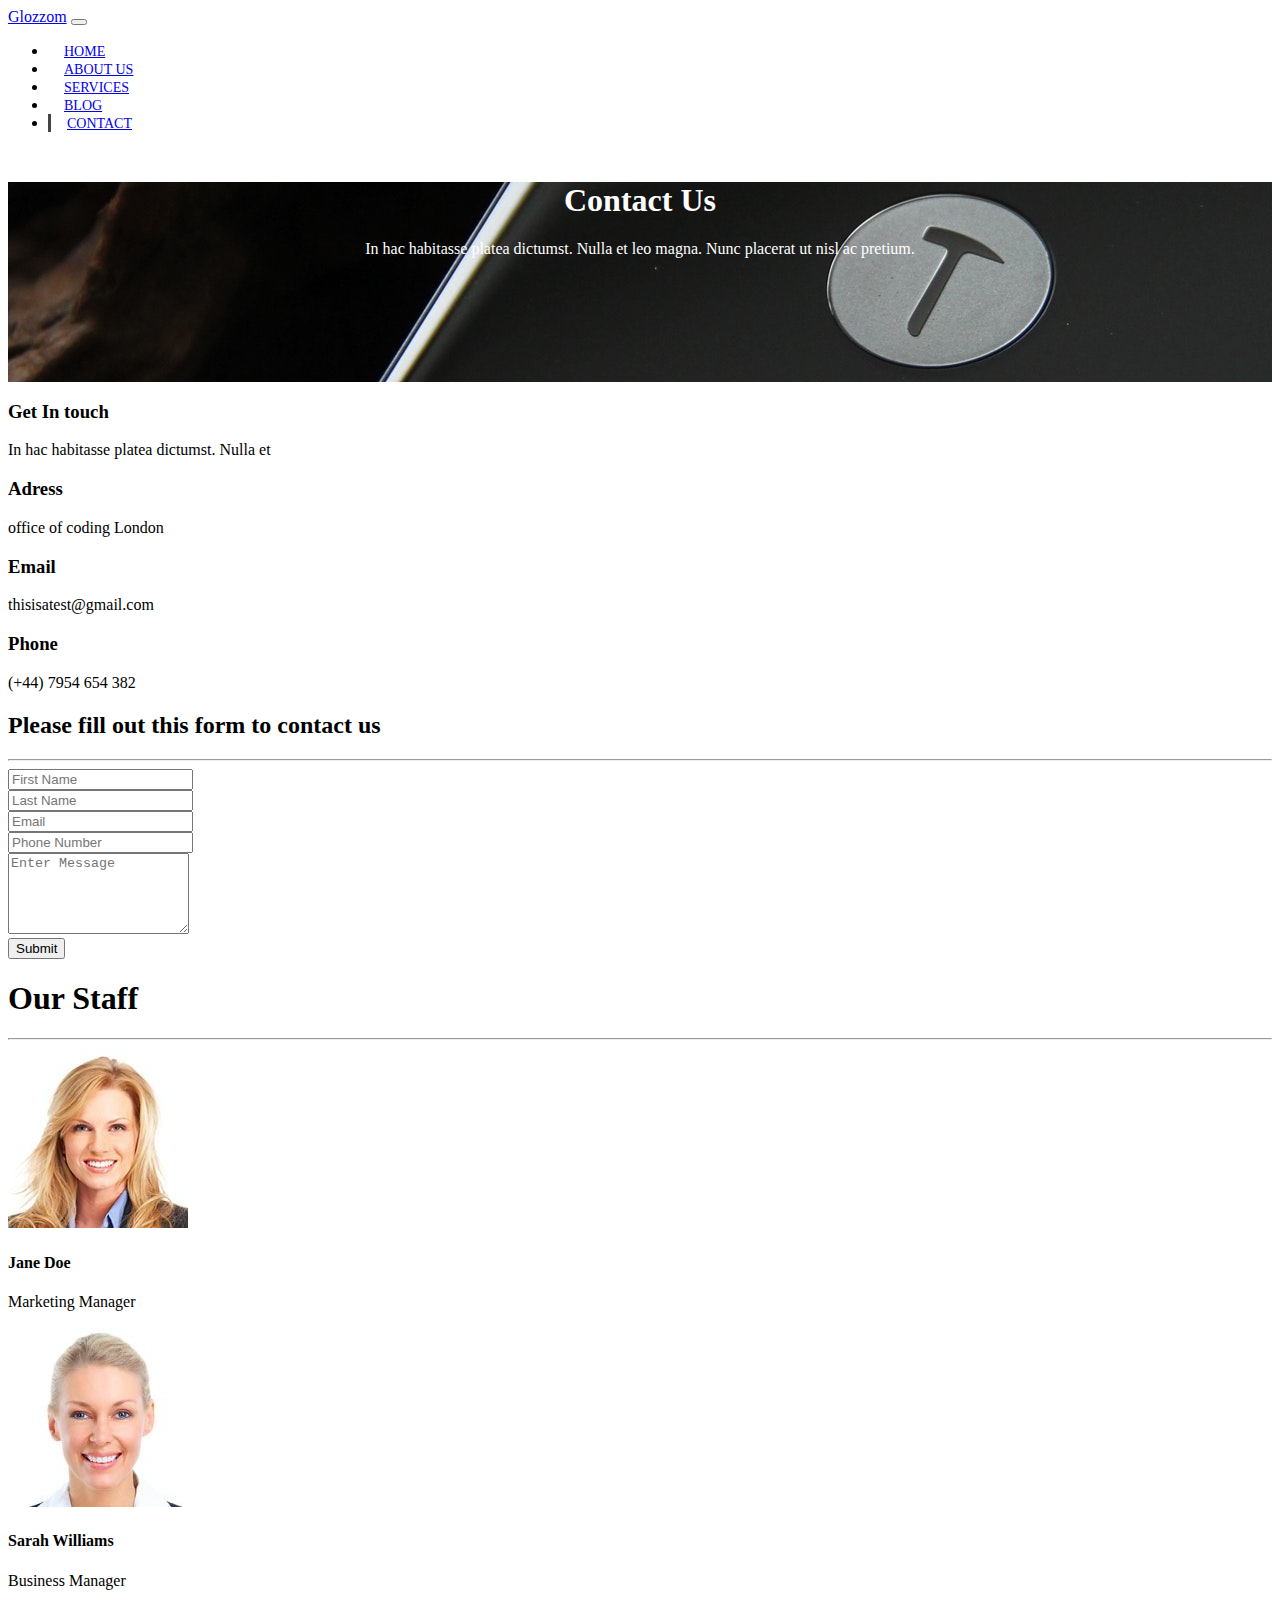
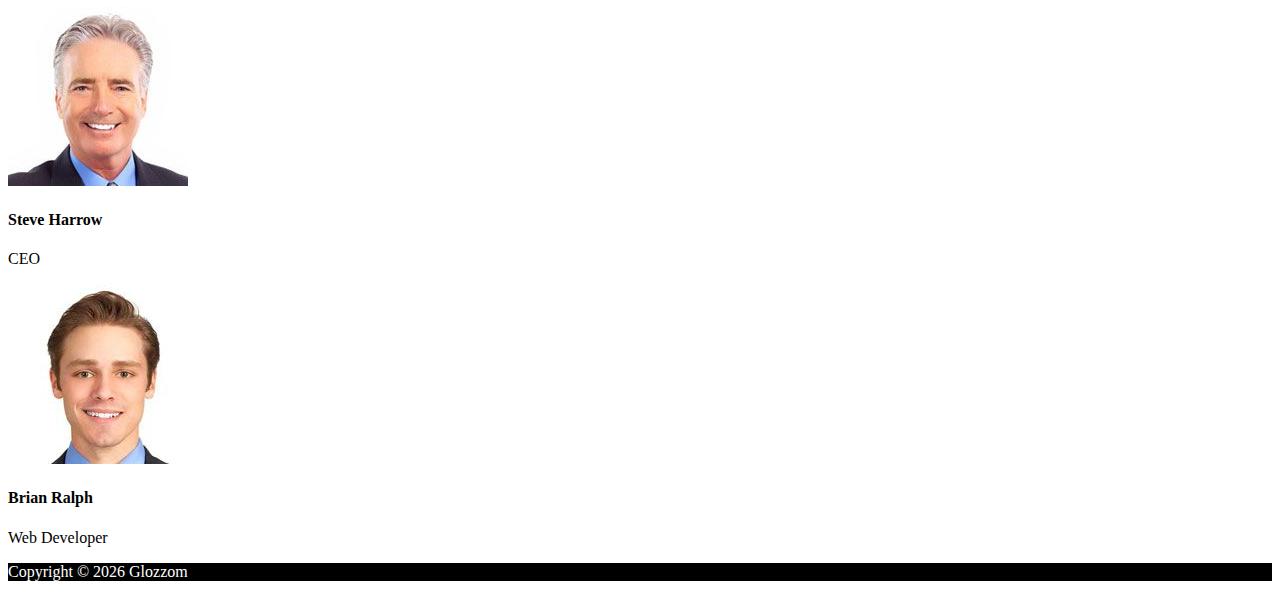
<file: contact.html>
<!DOCTYPE html>
<html lang="en">

<head>
  <meta charset="UTF-8">
  <meta name="viewport" content="width=device-width, initial-scale=1.0">
  <meta http-equiv="X-UA-Compatible" content="ie=edge">
  <link rel="stylesheet" href="https://use.fontawesome.com/releases/v5.0.13/css/all.css" integrity="sha384-DNOHZ68U8hZfKXOrtjWvjxusGo9WQnrNx2sqG0tfsghAvtVlRW3tvkXWZh58N9jp"
    crossorigin="anonymous">
  <link rel="stylesheet" href="https://stackpath.bootstrapcdn.com/bootstrap/4.1.1/css/bootstrap.min.css" integrity="sha384-WskhaSGFgHYWDcbwN70/dfYBj47jz9qbsMId/iRN3ewGhXQFZCSftd1LZCfmhktB"
    crossorigin="anonymous">
  <link rel="stylesheet" href="css/style.css">
  <title>Bootstrap Theme</title>
</head>

<body>
  <nav class="navbar navbar-expand-sm navbar-dark bg-dark fixed-top">
    <div class="container">
      <a href="index.html" class="navbar-brand">Glozzom</a>
      <button class="navbar-toggler" data-toggle="collapse" data-target="#navbarCollapse">
        <span class="navbar-toggler-icon"></span>
      </button>
      <div class="collapse navbar-collapse" id="navbarCollapse">
        <ul class="navbar-nav ml-auto">
          <li class="nav-item">
            <a href="index.html" class="nav-link">Home</a>
          </li>
          <li class="nav-item">
            <a href="about.html" class="nav-link">About Us</a>
          </li>
          <li class="nav-item">
            <a href="services.html" class="nav-link">Services</a>
          </li>
          <li class="nav-item">
            <a href="blog.html" class="nav-link">Blog</a>
          </li>
          <li class="nav-item active">
            <a href="contact.html" class="nav-link">Contact</a>
          </li>
        </ul>
      </div>
    </div>
  </nav>

<!-- page section header -->

<section id="contact-header" class="text-center">
    <div class="container text-white py-5">
      <div class="row">
        <div class="col-md-6 m-auto">
          <h1>Contact Us</h1>
          <p>In hac habitasse platea dictumst. Nulla et leo magna. Nunc placerat ut nisl ac pretium.</p>
        </div>
      </div>
    </div>
</section>

<!-- Contact main body -->

<section id="contact" class="py-3">
  <div class="container">
    <div class="row">
      <div class="col-md-4">
        <div class="card p-3">
          <div class="card-body">
            <h3>Get In touch</h3>
            <p class="pb-2">In hac habitasse platea dictumst. Nulla et</p>
            <h3>Adress</h3>
            <p class="pb-2"> office of coding London</p>
            <h3>Email</h3>
            <p class="pb-2">thisisatest@gmail.com</p>
            <h3>Phone</h3>
            <p class="pb-2">(+44) 7954 654 382</p>
          </div>
        </div>
      </div>

      <div class="col-md-8">
        <div class="card p-4">
          <div class="card-body">
            <h2 class="text-center">Please fill out this form to contact us</h2>
            <hr>
            <div class="row">
              <div class="col-md-6">
                <div class="form-group">
                  <input class="form-control" type="text" placeholder="First Name">
                </div>
              </div>
              <div class="col-md-6">
                <div class="form-group">
                  <input class="form-control" type="text" placeholder="Last Name">
                </div>
              </div>
              <div class="col-md-6">
                <div class="form-group">
                  <input class="form-control" type="email" placeholder="Email">
                </div>
              </div>
              <div class="col-md-6">
                <div class="form-group">
                  <input class="form-control" type="text" placeholder="Phone Number">
                </div>
              </div>
              <div class="col">
                <div class="form-group">
                  <textarea class="form-control" name="name" rows="5"  placeholder="Enter Message"></textarea>
                </div>
              </div>
            </div>
            <div class="row">
              <div class="col">
                <button class="btn btn-outline-danger btn-block" type="Submit" name="Submit">Submit</button>
              </div>
            </div>
          </div>
        </div>
      </div>
    </div>
  </div>
</section>
<!-- Our Staff -->

<section id="our-staff" class="bg-dark text-center text-white py-5">
  <div class="container">
    <h1 class="text-center">Our Staff</h1>
    <hr>
    <div class="row">
      <div class="col-md-3">
        <img class="img-fluid rounded-circle" src="img/person1.jpg" alt="Person1">
        <h4>Jane Doe</h4>
        <p>Marketing Manager</p>
      </div>
      <div class="col-md-3">
        <img class="img-fluid rounded-circle" src="img/person2.jpg" alt="Person1">
        <h4>Sarah Williams</h4>
        <p>Business Manager</p>
      </div>
      <div class="col-md-3">
        <img class="img-fluid rounded-circle" src="img/person3.jpg" alt="Person1">
        <h4>Steve Harrow</h4>
        <p>CEO</p>
      </div>
      <div class="col-md-3">
        <img class="img-fluid rounded-circle" src="img/person4.jpg" alt="Person1">
        <h4>Brian Ralph</h4>
        <p>Web Developer</p>
      </div>
    </div>

  </div>


</section>






<footer id="main-footer" class="text-center p-4">
  <div class="container">
    <div class="row">
      <div class="col">
        <p>Copyright &copy;
          <span id="year"></span> Glozzom</p>
      </div>
    </div>
  </div>
</footer>


  <script src="https://code.jquery.com/jquery-3.3.1.min.js" integrity="sha256-FgpCb/KJQlLNfOu91ta32o/NMZxltwRo8QtmkMRdAu8="
    crossorigin="anonymous"></script>
  <script src="https://cdnjs.cloudflare.com/ajax/libs/popper.js/1.14.3/umd/popper.min.js" integrity="sha384-ZMP7rVo3mIykV+2+9J3UJ46jBk0WLaUAdn689aCwoqbBJiSnjAK/l8WvCWPIPm49"
    crossorigin="anonymous"></script>
  <script src="https://stackpath.bootstrapcdn.com/bootstrap/4.1.1/js/bootstrap.min.js" integrity="sha384-smHYKdLADwkXOn1EmN1qk/HfnUcbVRZyYmZ4qpPea6sjB/pTJ0euyQp0Mk8ck+5T"
    crossorigin="anonymous"></script>

  <script>
    // Get the current year for the copyright
    $('#year').text(new Date().getFullYear());

  </script>
</body>

</html>
</file>
<file: css/style.css>
/****** CSS Styling******/


body {
  overflow-x: hidden;
}

/***** navigation ******/

.navbar .nav-link {
  font-size: 14px;
  text-transform: uppercase;
  padding-left: 1rem !important;
  padding-right: 1rem !important;
}

.navbar .nav-item.active {
  border-left: #444 3px solid;
}

/*****Carousel******/

.carousel-item {
  height: 450px;
}

.carousel-image-1 {
  background: url("../img/image1.jpg");
  background-size: cover;
}

.carousel-image-2 {
  background: url("../img/image2.jpg");
  background-size: cover;
}

.carousel-image-3 {
  background: url("../img/image3.jpg");
  background-size: cover;
}

/****** index.html*******/

#home-heading {
  position: relative;
  min-height: 200px;
  background: url("../img/lights.jpg");
  background-attachment: fixed;
  background-repeat: none;
  text-align: center;
  color: white;
}

.dark-overlay{
  position: absolute;
  top: 0;
  left: 0;
  height: 100%;
  width: 100%;
  background-color: black;
  opacity: 0.8;
}

#video-play{
  position: relative;
  min-height: 200px;
  background: url("../img/media.jpg");
  background-attachment: fixed;
  background-repeat: none;
  background-position: 0 -300px;
  text-align: center;
  color: white;
}

#video-play a {
  color: white;
}

/******* About.html********/

#about-header, #services-header, #contact-header {
  position: relative;
  height: 200px;
  background: url("../img/image1.jpg");
  background-attachment: fixed;
  background-repeat: none;
  background-position: 0 -360px;
  text-align: center;
  color: white;
  margin-top: 50px;
}

#aboutus .position-adjust{
  margin-top: -80px;
}

#faq-section .card {
  border: #444;
}

#faq-section a {
  color: white;
  text-decoration: none;
}

#faq-section .card-body,
#faq-section .card-header {
  background: #333;
}

/*******Footer ******/

#main-footer {
  background: black;
  color: white;
}
</file>
